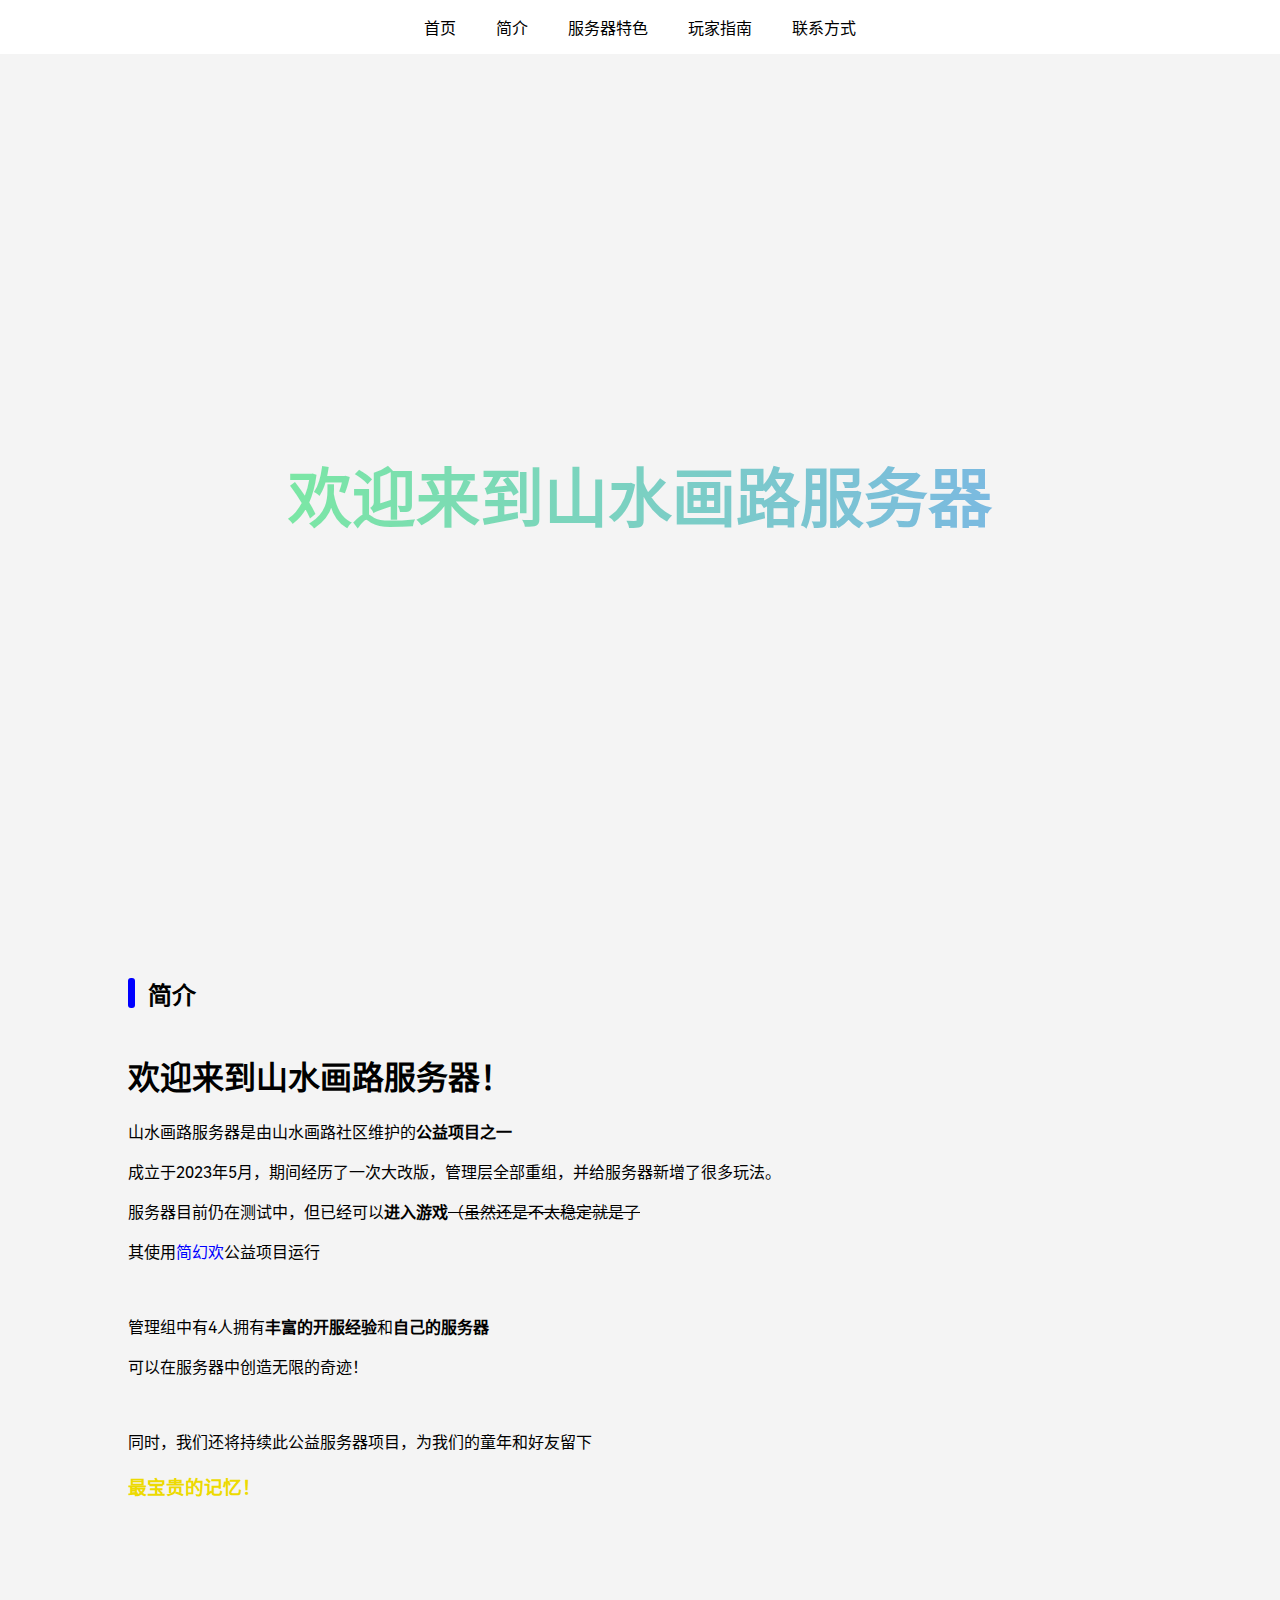
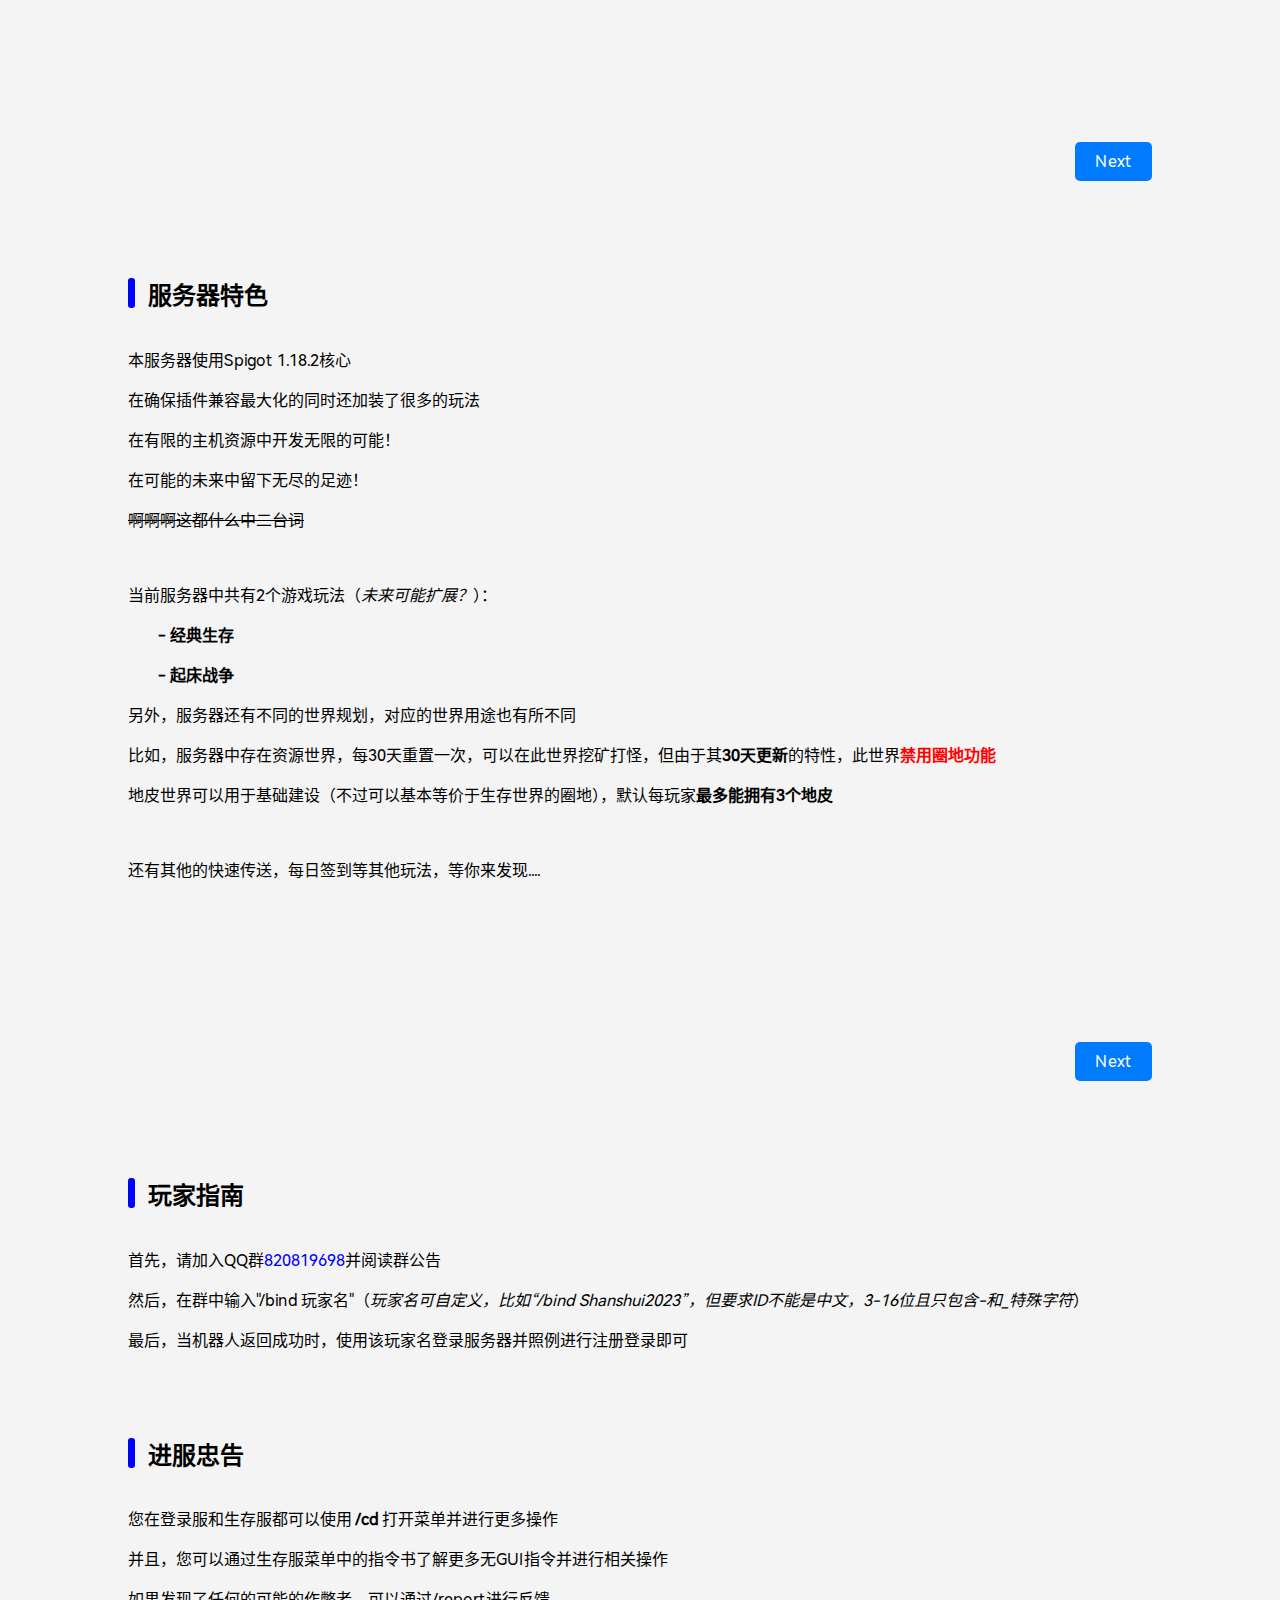
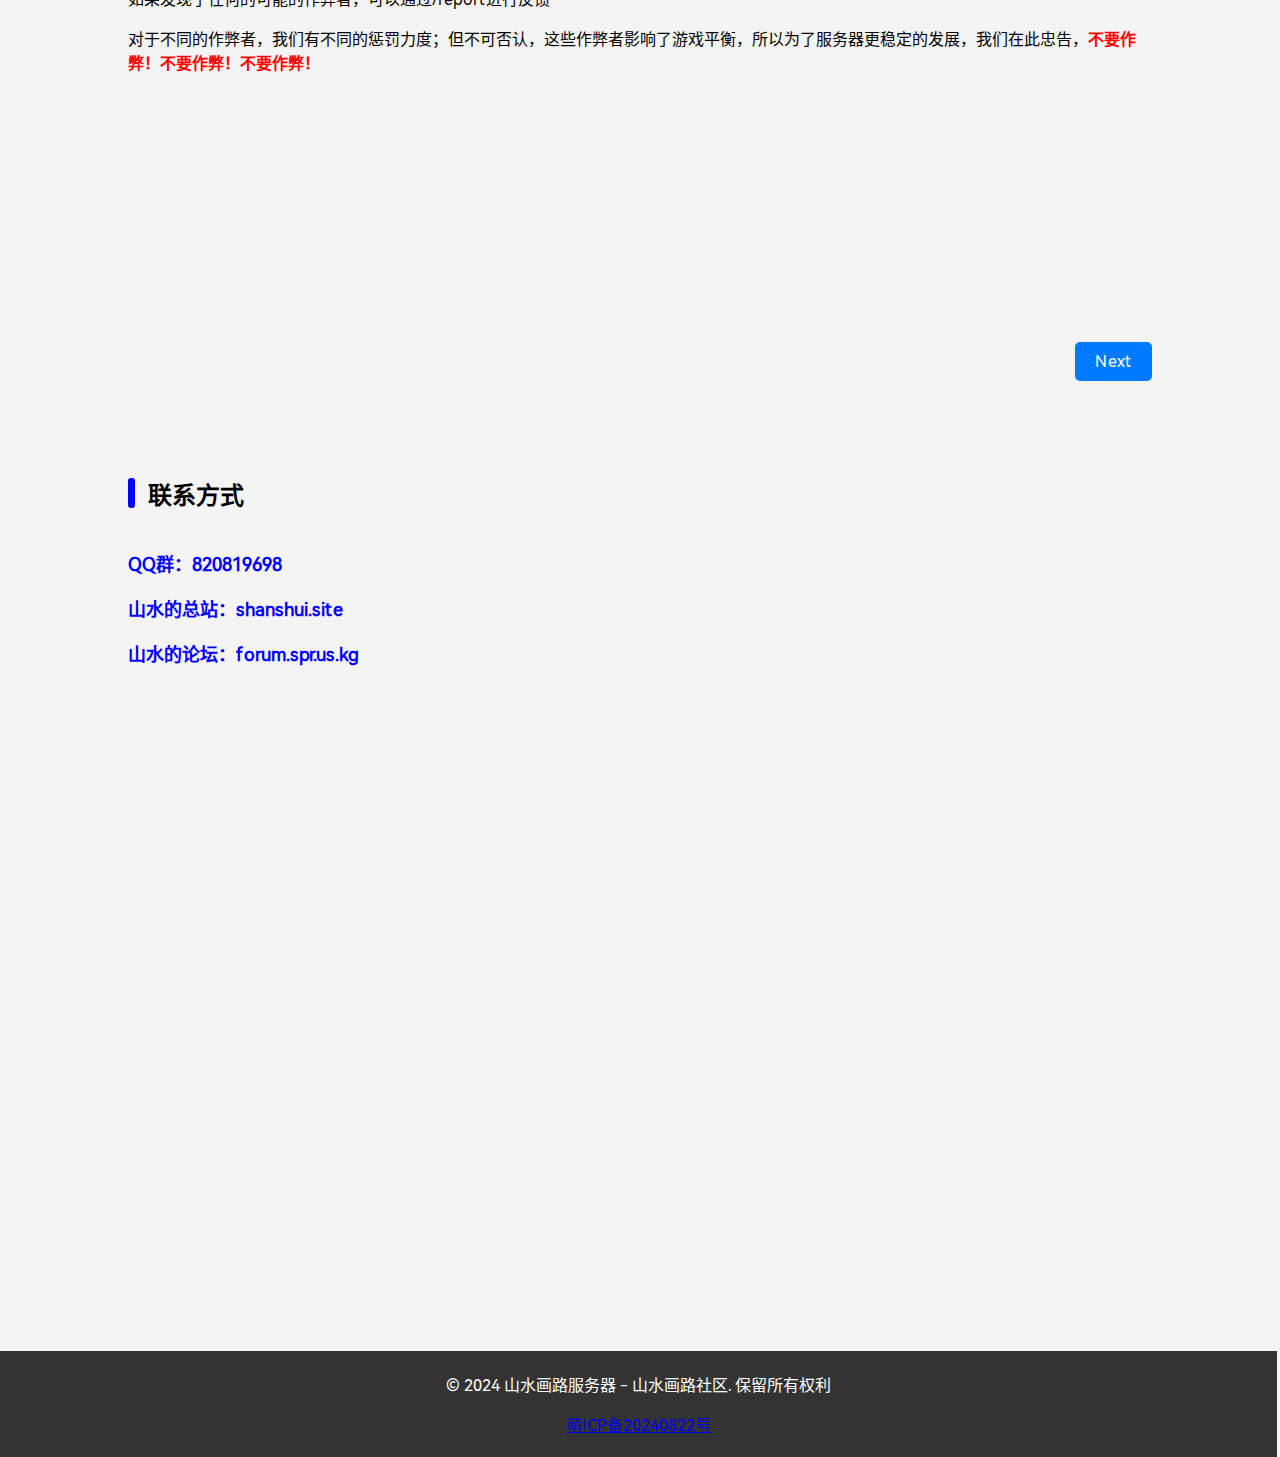
<file: index.html>
<!DOCTYPE html>
<html lang="zh-CN">
<head>
    <meta charset="UTF-8">
    <meta name="viewport" content="width=device-width, initial-scale=1.0">
    <title>山水画路服务器 - 山水画路社区的公益服务器</title>
    <link href="https://static.shanshui.site/logo.ico" rel="icon" type="image/x-icon">
    <link rel="stylesheet" href="style.css">
</head>
<body>
    <script>
        // JavaScript 函数，用于跳转页面
        function goToPage(link1) {
          window.location.href = link1; // 你想要跳转到的URL
        }
      </script>
    <nav>
        <a href="#home">首页</a>
        <a href="#about">简介</a>
        <a href="#features">服务器特色</a>
        <a href="#guide">玩家指南</a>
        <a href="#contact">联系方式</a>
    </nav>

    <div class="header" id="home">
        <div class="header"><h1>欢迎来到山水画路服务器</h1></div>
    </div>


    <div class="container">
        <!-- 第一页内容 -->
        <section id="about" class="full" style="margin-top: 1;">
            <h2>简介</h2>
            <div style="text-align: left;height: auto;">
                <h1>欢迎来到山水画路服务器！</h1>
                <p>山水画路服务器是由山水画路社区维护的<b>公益项目之一</b></p>
                <p>成立于2023年5月，期间经历了一次大改版，管理层全部重组，并给服务器新增了很多玩法。</p>
                <p>服务器目前仍在测试中，但已经可以<b>进入游戏</b><s>（虽然还是不太稳定就是了</s></p>
                <p>其使用<a href='https://simpfun.cn/' target="_blank">简幻欢</a>公益项目运行</p>
                <br />
                <p>管理组中有4人拥有<b>丰富的开服经验</b>和<b>自己的服务器</b></p>
                <p>可以在服务器中创造无限的奇迹！</p>
                <br />
                <p>同时，我们还将持续此公益服务器项目，为我们的童年和好友留下</p>
                <h3><b><p style="color: rgb(237, 218, 0);">最宝贵的记忆！</p></b></h3>
            </div>
            <button type="button" onclick="goToPage('#features')">Next</button></a>
        </section>

        <section id="features"  class="full">
            <h2>服务器特色</h2>
            <p>本服务器使用Spigot 1.18.2核心</p>
            <p>在确保插件兼容最大化的同时还加装了很多的玩法</p>
            <p>在有限的主机资源中开发无限的可能！</p>
            <p>在可能的未来中留下无尽的足迹！</p>
            <p><s>啊啊啊这都什么中二台词</s></p>
            <br />
            <p>当前服务器中共有2个游戏玩法（<i>未来可能扩展？</i>）：</p>
            <b><p style="padding-left: 30px">- 经典生存</p>
            <p style="padding-left: 30px">- 起床战争</p></b>
            <p>另外，服务器还有不同的世界规划，对应的世界用途也有所不同</p>
            <p>比如，服务器中存在资源世界，每30天重置一次，可以在此世界挖矿打怪，但由于其<b>30天更新</b>的特性，此世界<b style="color: red;">禁用圈地功能</b></p>
            <p>地皮世界可以用于基础建设（不过可以基本等价于生存世界的圈地），默认每玩家<b>最多能拥有3个地皮</b></p>
            <br />
            <p>还有其他的快速传送，每日签到等其他玩法，等你来发现....</p>
            <br />
            <button type="button" onclick="goToPage('#guide')">Next</button></a>
        </section>

        <section id="guide" class="full">
            <h2>玩家指南</h2>
            <p>首先，请加入QQ群<a href='https://qm.qq.com/cgi-bin/qm/qr?k=dtr3ehrAbxpNPlwWRFSxWD0Xi1YhNng0&jump_from=webapi&authKey=DtrSHXcGv8XW+T56PKQ2IcDgvKYCW+AKegdB0+oXTLpbqFnKEBYboHwyKjNMNLtF' target="_blank">820819698</a>并阅读群公告</p>
            <p>然后，在群中输入"/bind 玩家名"（<i>玩家名可自定义，比如“/bind Shanshui2023”，但要求ID不能是中文，3-16位且只包含-和_特殊字符</i>）</p>
            <p>最后，当机器人返回成功时，使用该玩家名登录服务器并照例进行注册登录即可</p>
            <br />
            <h2>进服忠告</h2>
            <p>您在登录服和生存服都可以使用<b> /cd </b>打开菜单并进行更多操作</p>
            <p>并且，您可以通过生存服菜单中的指令书了解更多无GUI指令并进行相关操作</p>
            <p>如果发现了任何的可能的作弊者，可以通过/report进行反馈</p>
            <p>对于不同的作弊者，我们有不同的惩罚力度；但不可否认，这些作弊者影响了游戏平衡，所以为了服务器更稳定的发展，我们在此忠告，<b style="color: red;">不要作弊！不要作弊！不要作弊！</b></p>
            <button type="button" onclick="goToPage('#contact')">Next</button></a>
        </section>

        <section id="contact" class="full">
            <h2>联系方式</h2>
            <br />
            <br />
            <b><a style="font-size: large;" href='https://qm.qq.com/cgi-bin/qm/qr?k=dtr3ehrAbxpNPlwWRFSxWD0Xi1YhNng0&jump_from=webapi&authKey=DtrSHXcGv8XW+T56PKQ2IcDgvKYCW+AKegdB0+oXTLpbqFnKEBYboHwyKjNMNLtF' target="_blank">QQ群：820819698</a></b>
            <br />
            <br />
            <b><a style="font-size: large;" href='https://shanshui.site/' target="_blank">山水的总站：shanshui.site</a></b>
            <br />
            <br />
            <b><a style="font-size: large;" href='https://forum.spr.us.kg/' target="_blank">山水的论坛：forum.spr.us.kg</a></b>
        </section>
    </div>

    <footer>
        <p>&copy; 2024 <a style="color: white; text-decoration: none;" href="https://github.com/SPR-Community" target="_blank">山水画路服务器 - 山水画路社区</a>. 保留所有权利</p>
        <p><a href="https://icp.gov.moe/?keyword=20240822" target="_blank">萌ICP备20240822号</a></p>
    </footer>
</body>
</html>
</file>
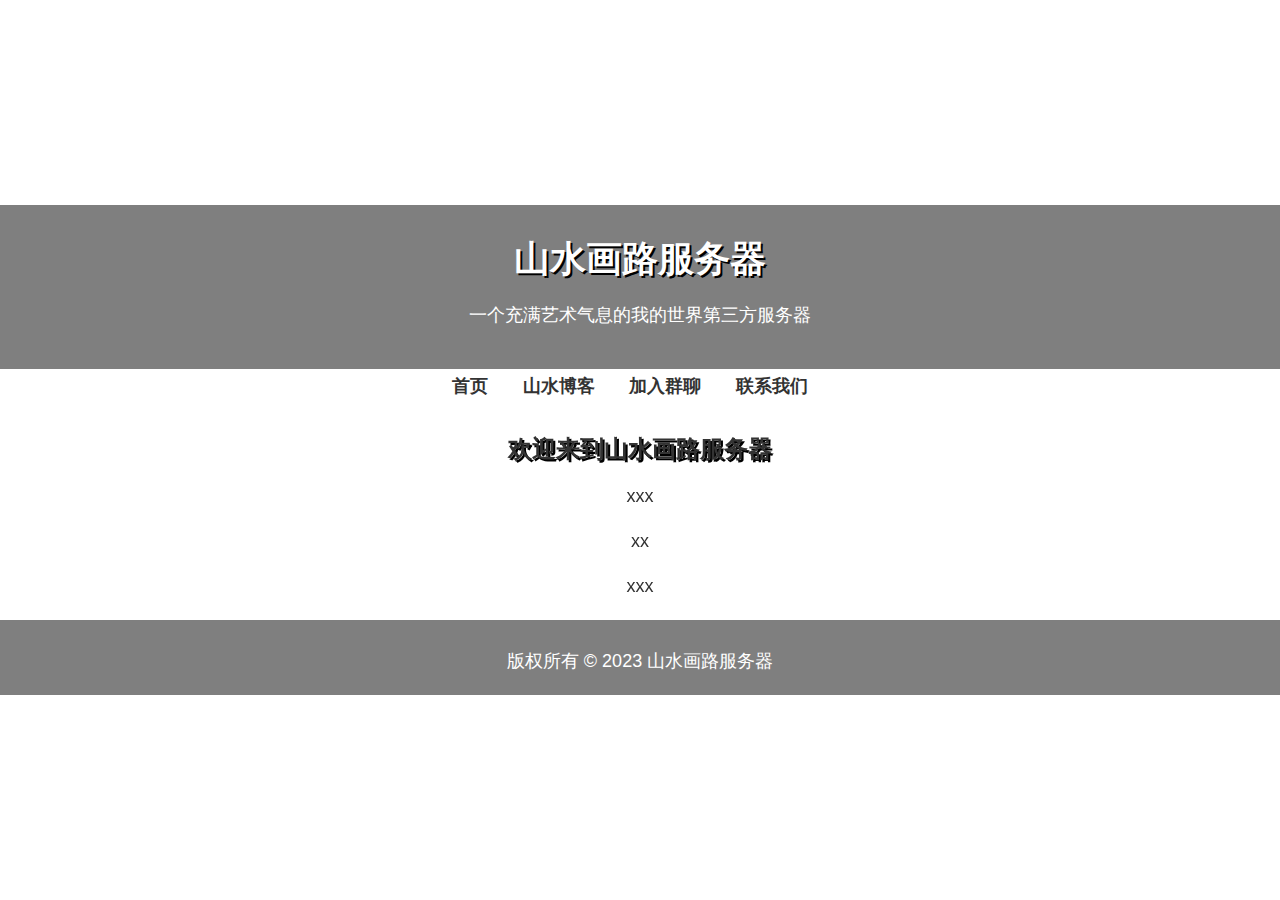
<file: index-2.html>
<!DOCTYPE html>
<html>
<head>
	<title>山水画路服务器官网</title>
	<meta charset="UTF-8" name="viewport" content="width=device-width, initial-scale=1.0, maximum-scale=1.0, user-scalable=no">
	<style>
		html, body {
			width: 100%;
			height: 100%;
			margin: 0;
			padding: 0;
			overflow: hidden;
		}
		body {
  font-family: Arial, sans-serif;
  background-image: url('http://play.spserver.link/img/bg2.png');
  background-repeat: no-repeat;
  background-size: cover;
  color: #333;
  display: flex;
  flex-direction: column;
  justify-content: center;
  align-items: center;
}

@media screen and (orientation: landscape) {
  body {
    background-image: url('http://play.spserver.link/img/bg.png');
    justify-content: center;
    align-items: center;
  }
}

		header {
			background-color: rgba(0, 0, 0, 0.5);
			color: #fff;
			padding: 30px;
			text-align: center;
            box-sizing: border-box;
            width: 100%;
		}
		h1 {
			margin: 0;
			font-size: 36px;
			text-shadow: 2px 2px #000;
		}
		nav {
			background-color: rgba(255, 255, 255, 0.8);
			padding: 5px;
			text-align: center;
            box-sizing: border-box;
            width: 100%;
		}
		nav ul {
			list-style: none;
			margin: 0;
			padding: 0;
		}
		nav li {
			display: inline-block;
			margin-right: 20px;
		}
		nav a {
			color: #333;
			text-decoration: none;
			font-size: 18px;
			font-weight: bold;
			padding: 5px;
			border-radius: 5px;
			transition: background-color 0.3s;
		}
		nav a:hover {
			background-color: #333;
			color: #fff;
		}
		section {
			background-color: rgba(255, 255, 255, 0.5);
			backdrop-filter: blur(10px);
			padding: 10px;
			text-align: center;
            box-sizing: border-box;
            width: 100%;
		}
		h2 {
			font-size: 24px;
			font-weight: bold;
			margin-bottom: 10px;
			text-shadow: 2px 2px #000;
		}
		p {
			font-size: 18px;
			line-height: 1.5;
			margin-bottom: 10px;
		}
		footer {
			background-color: rgba(0, 0, 0, 0.5);
			color: #fff;
			padding: 10px;
			text-align: center;
            box-sizing: border-box;
            width: 100%;
		}
	</style>
	<script>
		// 监听屏幕方向变化
		window.addEventListener("orientationchange", function() {
			if (window.orientation == 0 || window.orientation == 180) {
				document.body.style.backgroundImage = "url('http://play.spserver.link/img/bg2.png')";
				document.body.style.justifyContent = "center";
				document.body.style.alignItems = "center";
			} else {
				document.body.style.backgroundImage = "url('http://play.spserver.link/img/bg.png')";
				document.body.style.justifyContent = "unset";
				document.body.style.alignItems = "unset";
			}
		}, false);
	</script>
</head>
<body>
	<header>
		<h1>山水画路服务器</h1>
		<p>一个充满艺术气息的我的世界第三方服务器</p>
	</header>

	<nav>
		<ul>
			<li><a href="http://play.spserver.link/">首页</a></li>
			<li><a href="https://blog.shanshui.eu.org/">山水博客</a></li>
			<li><a href="http://qm.qq.com/cgi-bin/qm/qr?_wv=1027&amp;k=vwODKUs5_duf_svQUuJPyEoSEJ98z0DM&amp;authKey=CtIPgh6Qtki72QyfJPwl%2FQJVuI9ywHJbrpQpoL2DxLnqZQzitA9Lw%2FtqfsaSldCi&amp;noverify=0&amp;group_code=820819698">加入群聊</a></li>
			<li><a href="#">联系我们</a></li>
		</ul>
	</nav>

	<section>
		<h2>欢迎来到山水画路服务器</h2>
		<p>xxx</p>
		<p>xx</p>
		<p>xxx</p>
	</section>

	<footer>
		<p>版权所有 © 2023 山水画路服务器</p>
	</footer>
</body>
</html>
</file>
<file: style.css>
/* 定义字体 */
@font-face {
    font-family: 'HarmonyOS';  /* 定义一个字体名 */
    src: url('./fonts/HarmonyOS_Sans_Regular.ttf') format('truetype'); /* 引入truetype格式的字体 */
    font-weight: normal;  /* 字体粗细 */
    font-style: normal;  /* 字体风格 */
}

* {
    font-family: 'HarmonyOS', sans-serif; /* 这将为所有元素设置默认字体 */
}


body {
    margin: 0;
    padding: 0;
    background-color: #f4f4f4;
}

.full {
    position: relative;
    width: 100%;
    height: 100vh;
}


.header {
    position: relative;
    width: 100%;
    height: 100vh; /* 使用视口高度 */
    overflow: hidden;
    background-image: url('https://static.shanshui.site/minecraft/bg.png'); /* 替换为你的图片路径 */
    background-size: cover;
    background-position: center;
    color: #fff;
    padding: 100;
    text-align: center;
    opacity: 0.70; /* 设置背景图片的不透明度 */
}
.header h1 {
    display: flex;
    align-items: center;
    justify-content: center;
    height: 100vh; /* 容器高度 */
}
.header div {
    font-size: 2em; /* 根据需要调整字体大小 */
    background: linear-gradient(to right,#00ff22 , #0059ff); /* 定义渐变色 */
    -webkit-background-clip: text; /* Chrome, Safari */
    background-clip: text;
    color: transparent; /* 使文字颜色透明，以显示背景 */
    -webkit-text-fill-color: transparent; /* Chrome, Safari */
}




h2 {
    position: relative; /* 使伪元素可以相对于h2定位 */
    display: inline-block; /* 使relative定位生效 */
    padding-left: 20px; /* 确保有足够的空间显示伪元素 */
    margin-top: 50px; /* 确保文本内容不会与伪元素重叠 */
}

h2::before {
    content: ""; /* 必须的属性，即使没有内容 */
    position: absolute;
    left: 0; /* 伪元素从h2的左边开始 */
    display: block;
    top: 50%;
    width: 7px; /* 伪元素的宽度 */
    height: 30px; /* 伪元素的高度 */
    background-color: blue; /* 伪元素的背景颜色 */
    transform: translateY(-50%); /* 垂直居中 */
    border-radius: 3px; /* 可选：添加圆角 */
}





nav {
    display: flex;
    justify-content: center;
    background: white; /* 设置导航栏背景为白色 */
    padding: 5px 0;
    position: fixed; /* 固定位置 */
    top: 0; /* 导航栏固定在顶部 */
    width: 100%; /* 导航栏宽度为100% */
    z-index: 1000; /* 确保导航栏在页面内容上方 */
}
nav a {
    color: black; /* 设置文字颜色为黑色 */
    text-decoration: none;
    padding: 10px 15px;
    margin: 0 5px; /* 导航项之间的间距 */
    border-radius: 7px; /* 设置圆角矩形 */
    transition: background 0.5s; /* 鼠标悬停时的过渡效果 */
}
nav a:hover {
    background: #ddd; /* 鼠标悬停时的背景色 */
}




/* 内容区域样式 */
.container {
    width: 80%;
    margin: auto;
    padding: 2%; /* 边距为父元素宽度的2% */
    overflow: hidden;
    position: relative; /* 为下划线定位 */
}

.container a {
    color: blue;
    text-decoration: none;
    font-size: 16px;
    position: relative; /* 确保::after伪元素可以相对于链接定位 */
}

.container a::after {
    content: '';
    position: absolute;
    left: 0; /* 从链接的左侧开始 */
    bottom: -2px; /* 根据链接文本的底部位置调整 */
    width: 100%; /* 与链接文本宽度一致 */
    height: 2px; /* 下划线的厚度 */
    background-color: transparent;
    transition: background-color 0.3s; /* 平滑过渡效果 */
}

.container a:hover::after, 
.container a.active::after {
    background-color: #2575fc; /* 激活或悬停时的下划线颜色 */
}

.container button {
    position: absolute;
    bottom: 5%;
    right: 0;
    margin: 0; /* 确保没有外边距影响位置 */
    /* 按钮尺寸 */
    padding: 10px 20px; /* 垂直和水平内边距 */
    font-size: 16px; /* 字体大小 */
    /* 按钮颜色和背景 */
    background-color: #007BFF; /* 背景颜色 */
    color: white; /* 文字颜色 */
    /* 按钮边框 */
    border: none; /* 无边框 */
    border-radius: 5px; /* 圆角边框 */
    /* 文字和按钮的布局 */
    text-align: center; /* 文字居中 */
    cursor: pointer; /* 鼠标悬停时显示手形图标 */
    /* 按钮的过渡效果 */
    transition: background-color 0.3s ease; /* 背景颜色变化的过渡效果 */
}
.container button:hover {
    background-color: #0056b3; /* 悬停时的背景颜色 */
}
.container button:active {
    background-color: #00408d; /* 按下时的背景颜色 */
}




footer {
    background: #333;
    color: #fff;
    text-align: center;
    padding: 5px;
    position: relative;
    bottom: 0;
    width: 99%;
}
</file>
